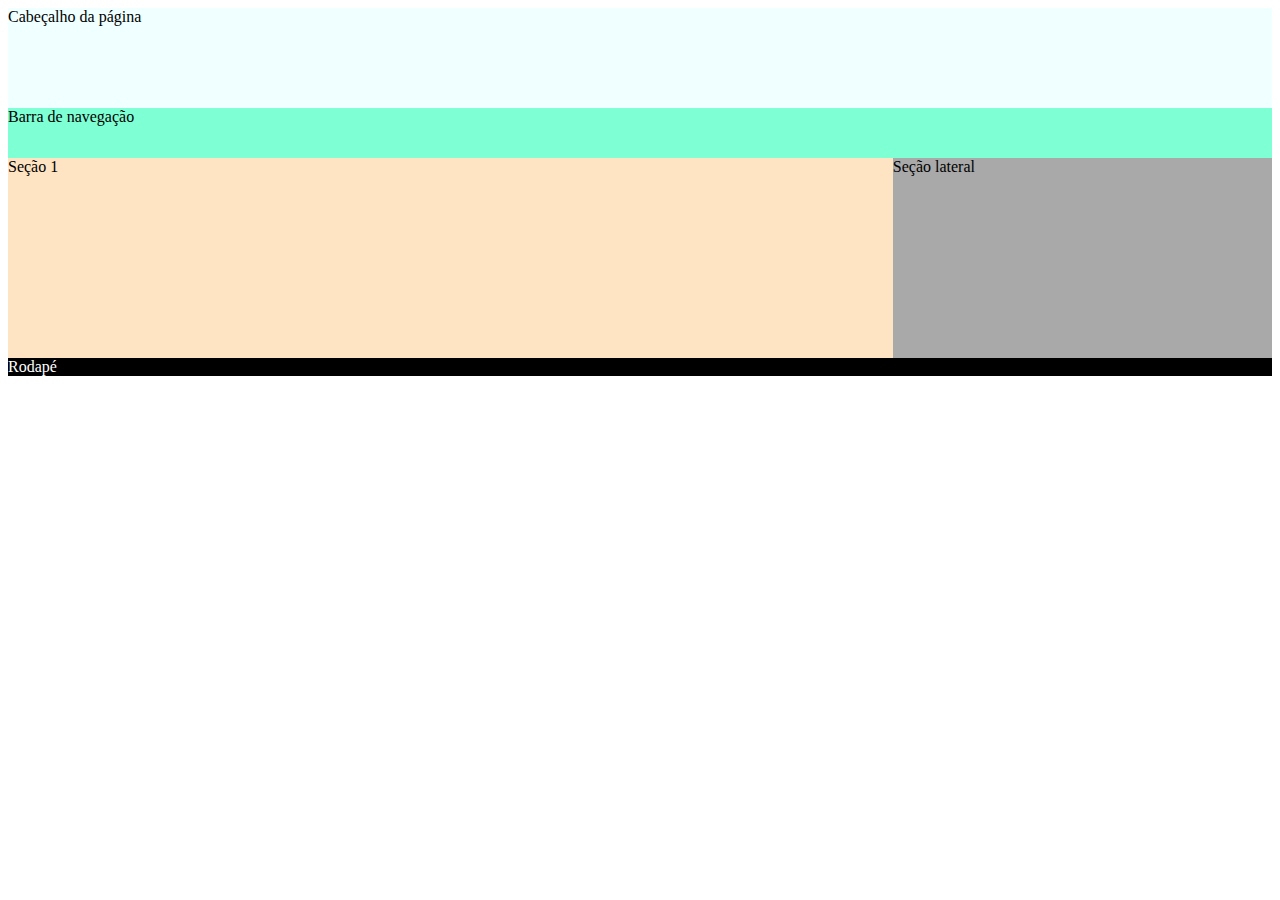
<file: index.html>
<!DOCTYPE html>
<html lang="en">
<head>
    <meta charset="UTF-8">
    <meta name="viewport" content="width=device-width, initial-scale=1.0">
    <title>Minha Página</title>
    <link rel="stylesheet" href="style.css">
</head>
<body>
    <header>
        Cabeçalho da página
    </header>
    <nav>
        Barra de navegação
    </nav>
    <section>
        Seção 1
    </section>
    <aside>
        Seção lateral
    </aside>
    <footer>
        Rodapé
    </footer>
</body>
</html>
</file>
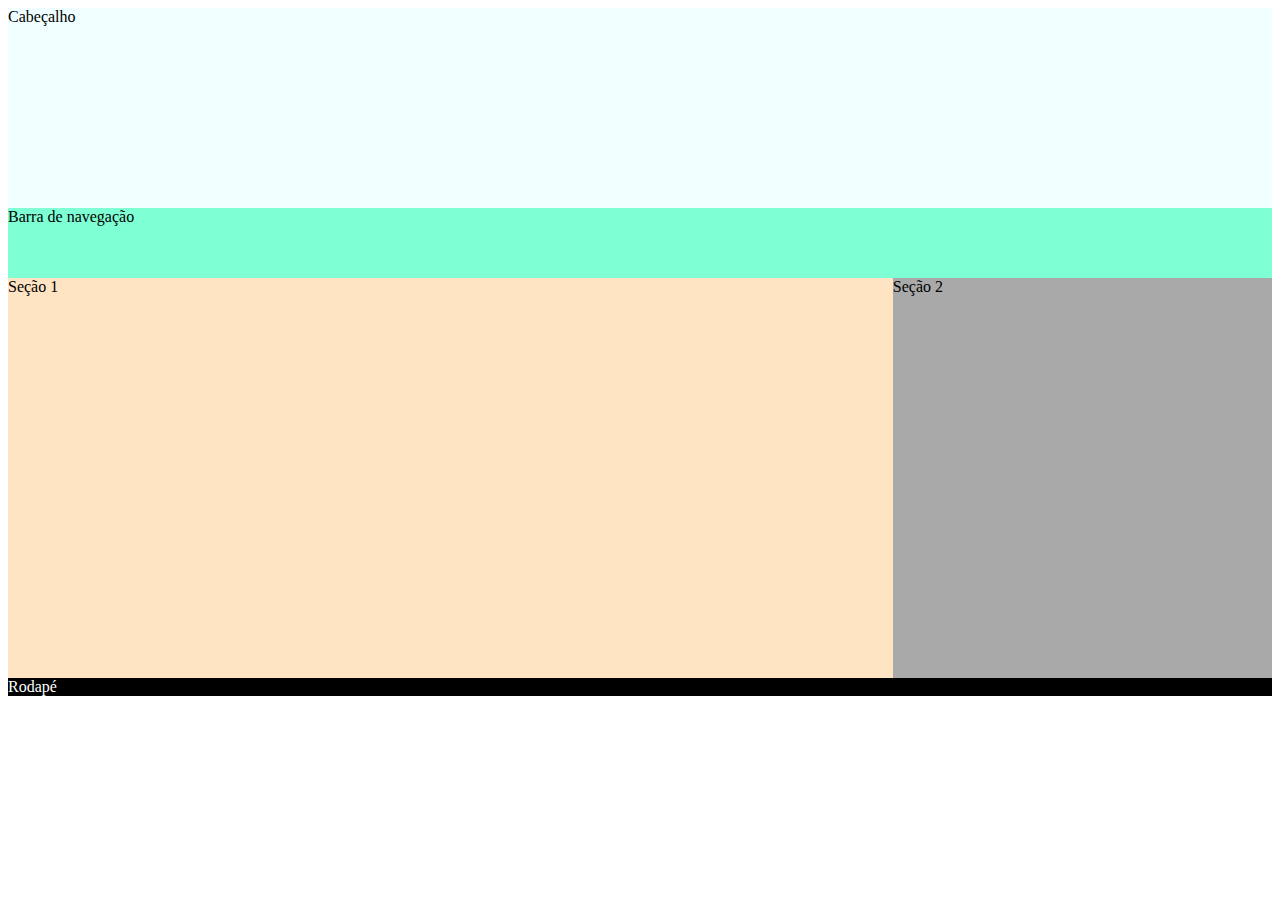
<file: a1-1/index.html>
<!DOCTYPE html>
<html lang="en">
<head>
    <meta charset="UTF-8">
    <meta name="viewport" content="width=device-width, initial-scale=1.0">
    <title>Minha Página</title>
    <link rel="stylesheet" href="style.css">
</head>
<body>
    <header>
        Cabeçalho
    </header>
    <nav>
        Barra de navegação
    </nav>
    <section id="section-1">
        Seção 1
    </section>
    <section id="section-2">
        Seção 2
    </section>
    <footer>
        Rodapé
    </footer>
</body>
</html>
</file>
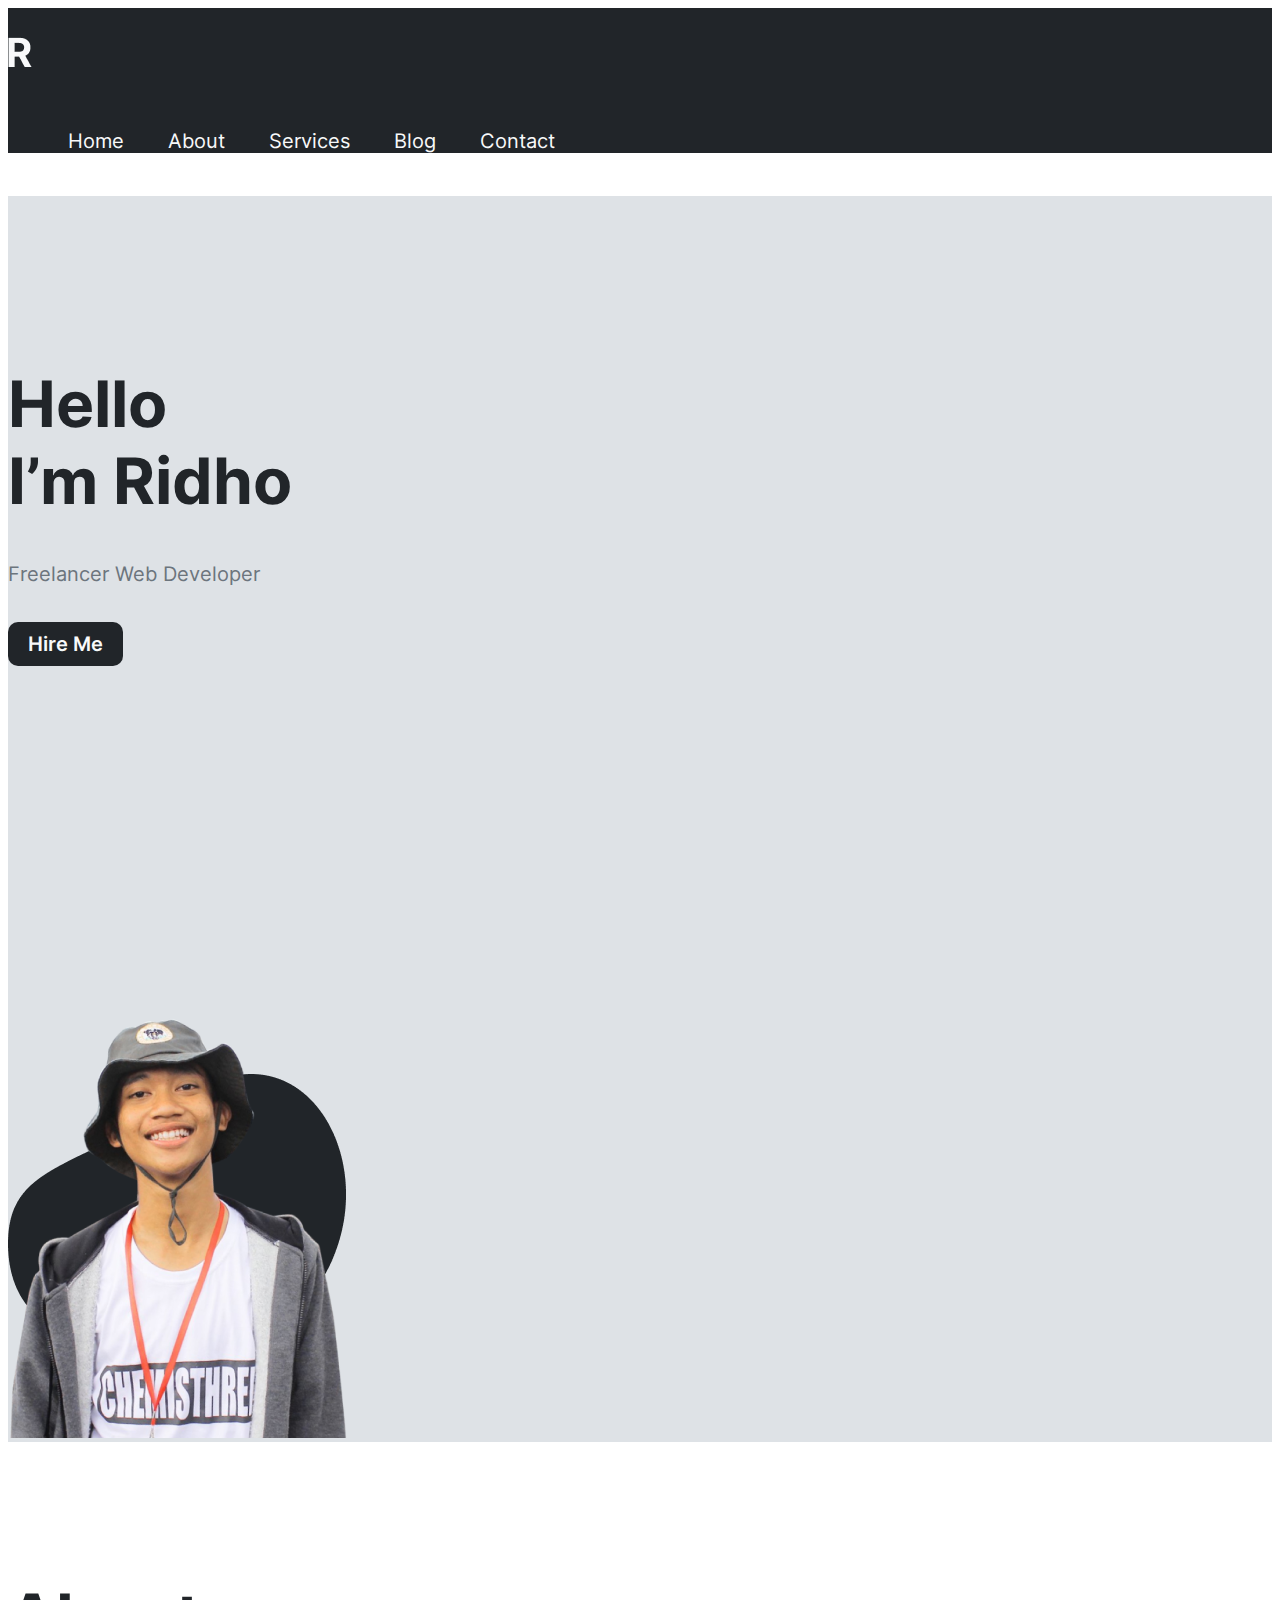
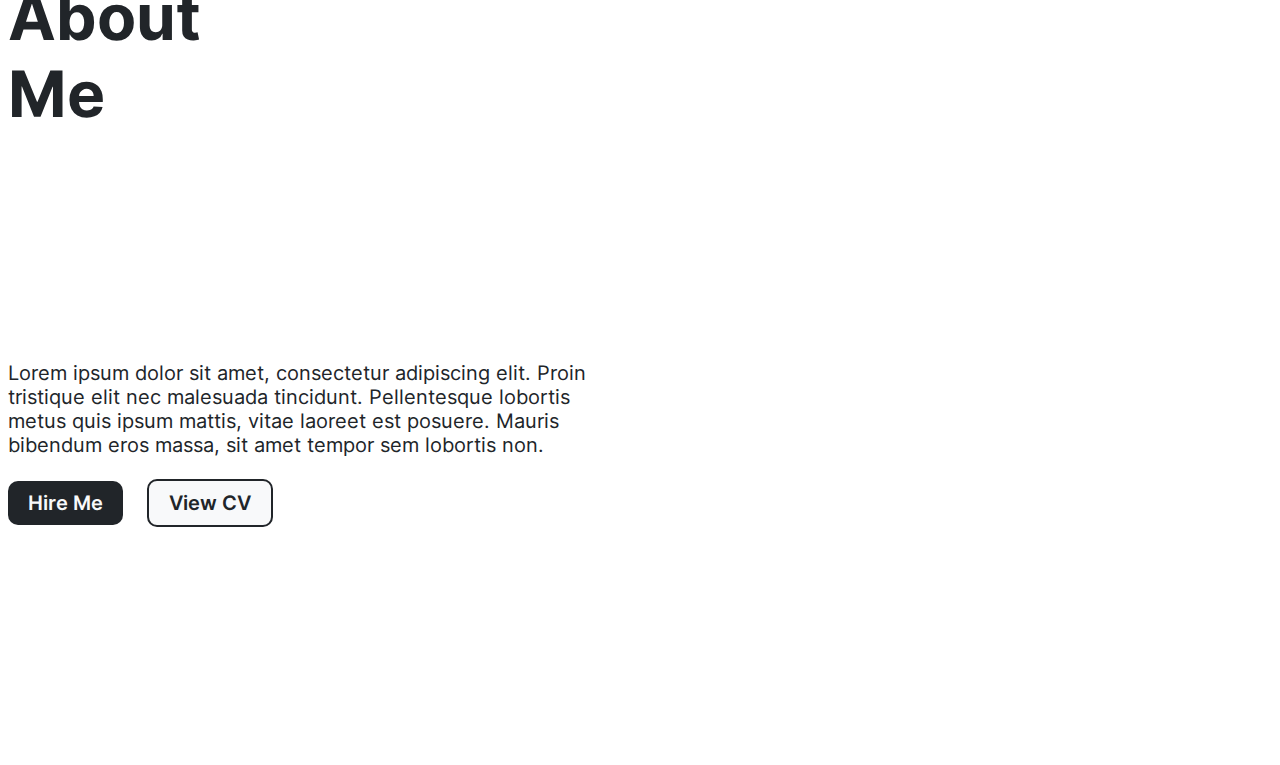
<file: a1-4/index.html>
<!doctype html>
<html lang="en">
  <head>
    <meta charset="utf-8">
    <meta name="viewport" content="width=device-width, initial-scale=1">
    <meta name="description" content="Descubra as estratégias mais eficazes de publicidade e propaganda digital. Saiba como impulsionar o sucesso online do seu negócio.">
    <title>Bootstrap demo</title>
    <link href="https://cdn.jsdelivr.net/npm/bootstrap@5.3.2/dist/css/bootstrap.min.css" rel="stylesheet" integrity="sha384-T3c6CoIi6uLrA9TneNEoa7RxnatzjcDSCmG1MXxSR1GAsXEV/Dwwykc2MPK8M2HN" crossorigin="anonymous">
    <link rel="stylesheet" href="style.css">
  </head>
  <body>

    <div class="navegacao">
        <div class="container">
            <div class="row">
                <div class="col">
                    <img class="logo" src="img/logo.png" alt="Logo">
                </div>
                <div class="col">
                    <ul class="navegacao-items">
                        <li>Home</li>
                        <li>About</li>
                        <li>Services</li>
                        <li>Blog</li>
                        <li>Contact</li>
                    </ul>
                </div>
            </div>
        </div>
    </div>

    <div class="secao-1">
        <div class="container">
            <div class="row">
                <div class="col">
                    <h1 class="titulo-1">
                        Hello<br>
                        I’m Ridho
                    </h1>
                    <h2 class="titulo-2">
                        Freelancer Web Developer
                    </h2>
                    <a href="" class="botao-1">
                        Hire Me
                    </a>
                </div>
                <div class="col">
                    <img src="img/foto.png" alt="Foto do autor" class="foto">
                </div>
            </div>
        </div>
    </div>

    <div class="secao-2">
        <div class="container">
            <div class="row">
                <div class="col col-lg-4">
                    <div class="grupo-1">
                        <h1 class="titulo-3">
                            About<br>
                            Me
                        </h1>
                    </div>
                </div>
                <div class="col col-lg-8">
                    <div class="grupo-1">
                        <div class="texto-1">
                            Lorem ipsum dolor sit amet, consectetur adipiscing elit. Proin tristique elit nec malesuada tincidunt. Pellentesque lobortis metus quis ipsum mattis, vitae laoreet est posuere. Mauris bibendum eros massa, sit amet tempor sem lobortis non. 
                        </div>
                        <a href="" class="botao-1">
                            Hire Me
                        </a>
                        <a href="" class="botao-2">
                            View CV
                        </a>
                    </div>
                </div>
            </div>
        </div>
    </div>

    <script src="https://cdn.jsdelivr.net/npm/bootstrap@5.3.2/dist/js/bootstrap.bundle.min.js" integrity="sha384-C6RzsynM9kWDrMNeT87bh95OGNyZPhcTNXj1NW7RuBCsyN/o0jlpcV8Qyq46cDfL" crossorigin="anonymous"></script>
  </body>
</html>
</file>
<file: style.css>
header {
    height: 100px;
    background-color: azure;
}

nav {
    height: 50px;
    background-color: aquamarine;
}

section {
    float: left;
    height: 200px;
    width: 70%;
    background-color: bisque;
}

aside {
    float: left;
    height: 200px;
    width: 30%;
    background-color: darkgray;
}

footer {
    background-color: black;
    color: white;
}
</file>
<file: a1-1/style.css>
header {
    height: 200px;
    background-color: azure;
}

nav {
    height: 70px;
    background-color: aquamarine;
}

#section-1 {
    float: left;
    min-height: 400px;
    width: 70%;
    background-color: bisque;
}

#section-2 {
    float: left;
    min-height: 400px;
    width: 30%;
    background-color: darkgray;
}

footer {
    background-color: black;
    color: white;
}
</file>
<file: a1-4/style.css>
@font-face {
    font-family: Inter;
    src: url(fonts/Inter.ttf);
}

.navegacao {
    background-color: #212529;
}

.logo {
    margin-top: 29px;
    margin-bottom: 29px;
}

.navegacao-items {
    margin-top: 29px;
    margin-bottom: 29px;
}

li {
    color: #F8F9FA;
    display: inline;
    margin-right: 20px;
    margin-left: 20px;
    color: #F8F9FA;
    font-family: Inter;
    font-size: 20px;
    font-style: normal;
    font-weight: 400;
    line-height: normal;
}

.secao-1 {
    background: #DEE2E6;
}

.titulo-1 {
    color: #212529;
    font-family: Inter;
    font-size: 64px;
    font-style: normal;
    font-weight: 700;
    line-height: normal;
    padding-top: 169px;
}

.titulo-2 {
    color: #6C757D;
    font-family: Inter;
    font-size: 20px;
    font-style: normal;
    font-weight: 400;
    line-height: normal;
}

.botao-1 {
    display: inline-flex;
    padding: 10px 20px;
    justify-content: center;
    align-items: center;
    gap: 10px;
    border-radius: 10px;
    background: #212529;
    color: #F8F9FA;
    font-family: Inter;
    font-size: 20px;
    font-style: normal;
    font-weight: 600;
    line-height: normal;
    text-decoration: none;
    margin-top: 20px;
    margin-bottom: 139px;
}

.botao-2 {
    display: inline-flex;
    padding: 10px 20px;
    justify-content: center;
    align-items: center;
    gap: 10px;
    border-radius: 10px;
    border: 2px solid #212529;
    background: #F8F9FA;
    border-radius: 10px;
    border: 2px solid #212529;
    background: #F8F9FA;
    color: #212529;
    font-family: Inter;
    font-size: 20px;
    font-style: normal;
    font-weight: 600;
    line-height: normal;
    text-decoration: none;
    margin-left: 20px;
}

.foto {
    margin-top: 169px;
}

.titulo-3 {
    color: #212529;
    font-family: Inter;
    font-size: 64px;
    font-style: normal;
    font-weight: 700;
    line-height: normal;
}

.grupo-1 {
    padding-top: 93px;
    padding-bottom: 93px;
}

.texto-1 {
    color: #212529;
    font-family: Inter;
    font-size: 20px;
    font-style: normal;
    font-weight: 400;
    line-height: normal;
    width: 608px;
    height: 100px;
    flex-shrink: 0;
}
</file>
